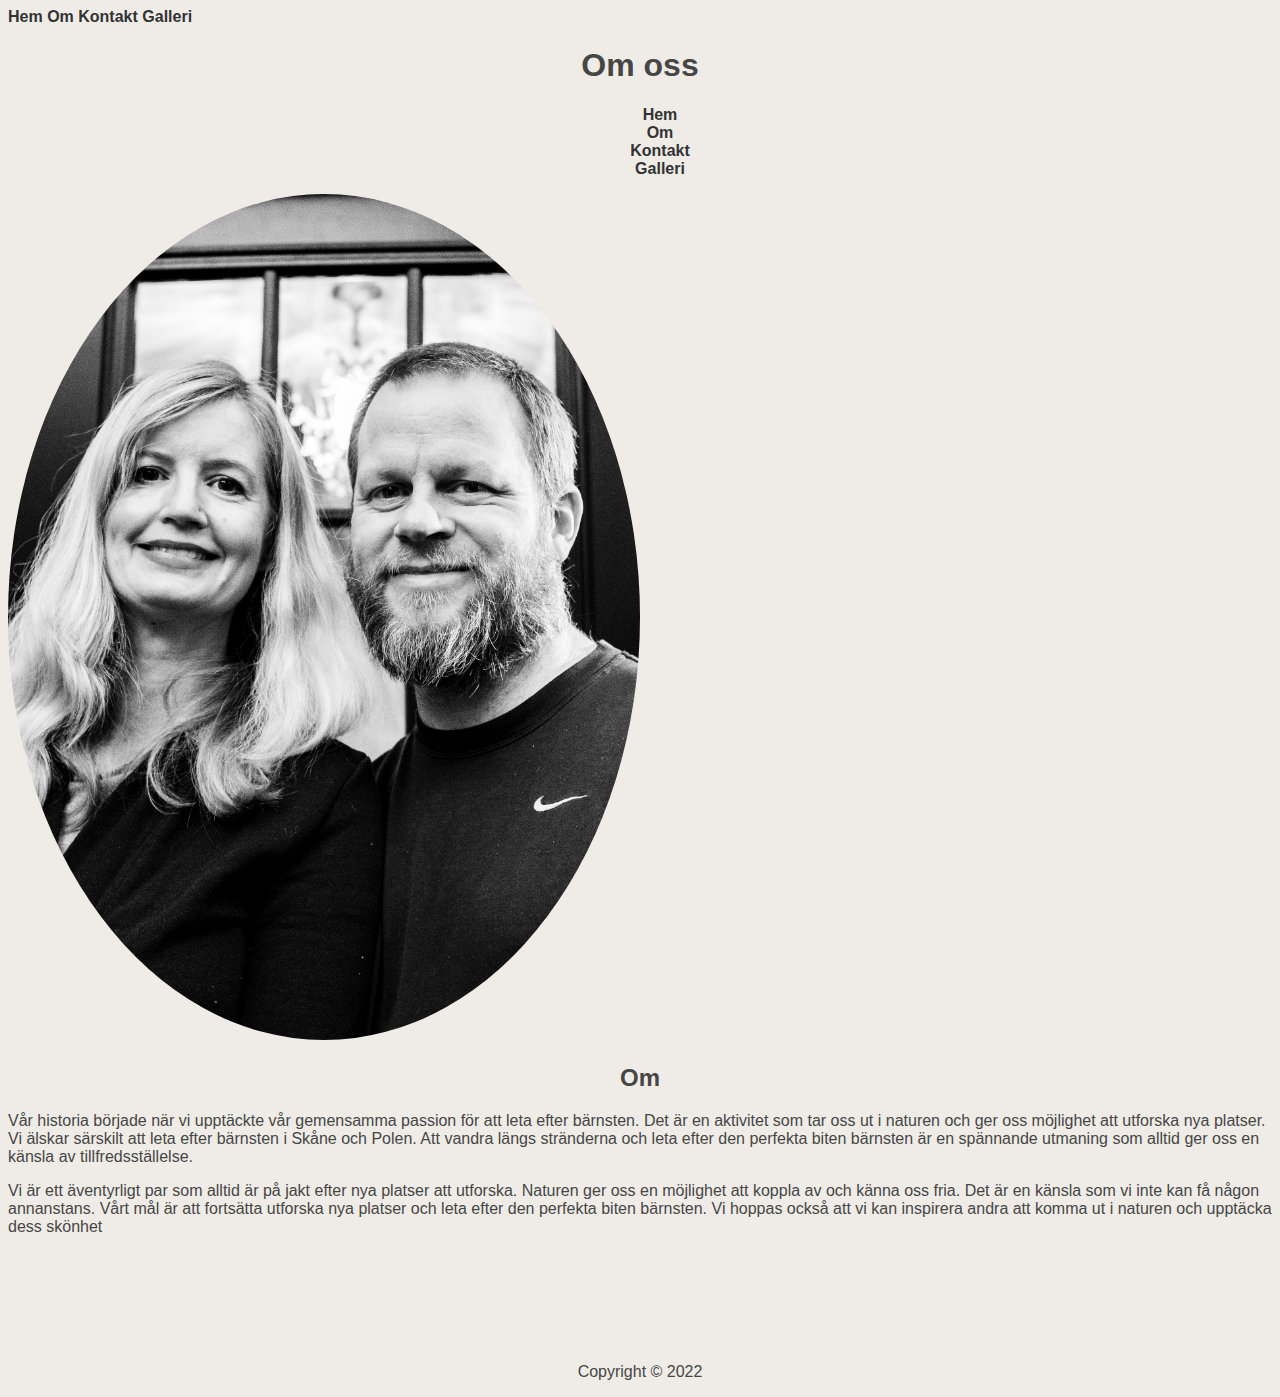
<file: about.html>
<!DOCTYPE html>
<html lang="en">
  <head>
    <meta charset="UTF-8" />
    <meta http-equiv="X-UA-Compatible" content="IE=edge" />
    <meta name="viewport" content="width=device-width, initial-scale=1.0" />

    <link rel="stylesheet" href="style_about.css" />
    <title>Om oss</title>
    <meta name="description" content="About us - the amber pickers" />
  </head>
  <body>
    <div class="container">
      <div id="header">
        <div class="drop">
          <div id="hamburger">
            <div class="hamburger-lines"></div>
            <div class="hamburger-lines"></div>
            <div class="hamburger-lines"></div>
          </div>
          <div class="content">
            <a href="index.html">Hem</a>
            <a href="about.html">Om</a>
            <a href="contact.html">Kontakt</a>
            <a href="gallery.html">Galleri</a>
          </div>
        </div>
        <h1>Om oss</h1>
      </div>
      <nav>
        <ul>
          <li><a href="index.html">Hem</a></li>
          <li><a href="about.html">Om</a></li>
          <li><a href="contact.html">Kontakt</a></li>
          <li><a href="gallery.html">Galleri</a></li>
        </ul>
      </nav>

      <div id="section">
        <div id="picture">
          <picture>
            <img src="about-us.jpg" alt="Bild på oss bärnstensplockare" />
          </picture>
        </div>
        <h2>Om</h2>
        <div id="row">
          <div class="column">
            <p class="section-text">
              Vår historia började när vi upptäckte vår gemensamma passion för
              att leta efter bärnsten. Det är en aktivitet som tar oss ut i
              naturen och ger oss möjlighet att utforska nya platser. Vi älskar
              särskilt att leta efter bärnsten i Skåne och Polen. Att vandra
              längs stränderna och leta efter den perfekta biten bärnsten är en
              spännande utmaning som alltid ger oss en känsla av
              tillfredsställelse.
            </p>
          </div>
          <div class="column">
            <p class="section-text">
              Vi är ett äventyrligt par som alltid är på jakt efter nya platser
              att utforska. Naturen ger oss en möjlighet att koppla av och känna
              oss fria. Det är en känsla som vi inte kan få någon annanstans.
              Vårt mål är att fortsätta utforska nya platser och leta efter den
              perfekta biten bärnsten. Vi hoppas också att vi kan inspirera
              andra att komma ut i naturen och upptäcka dess skönhet
            </p>
          </div>
        </div>
      </div>

      <footer>
        <p>Copyright © 2022</p>
      </footer>
    </div>
  </body>
</html>
</file>
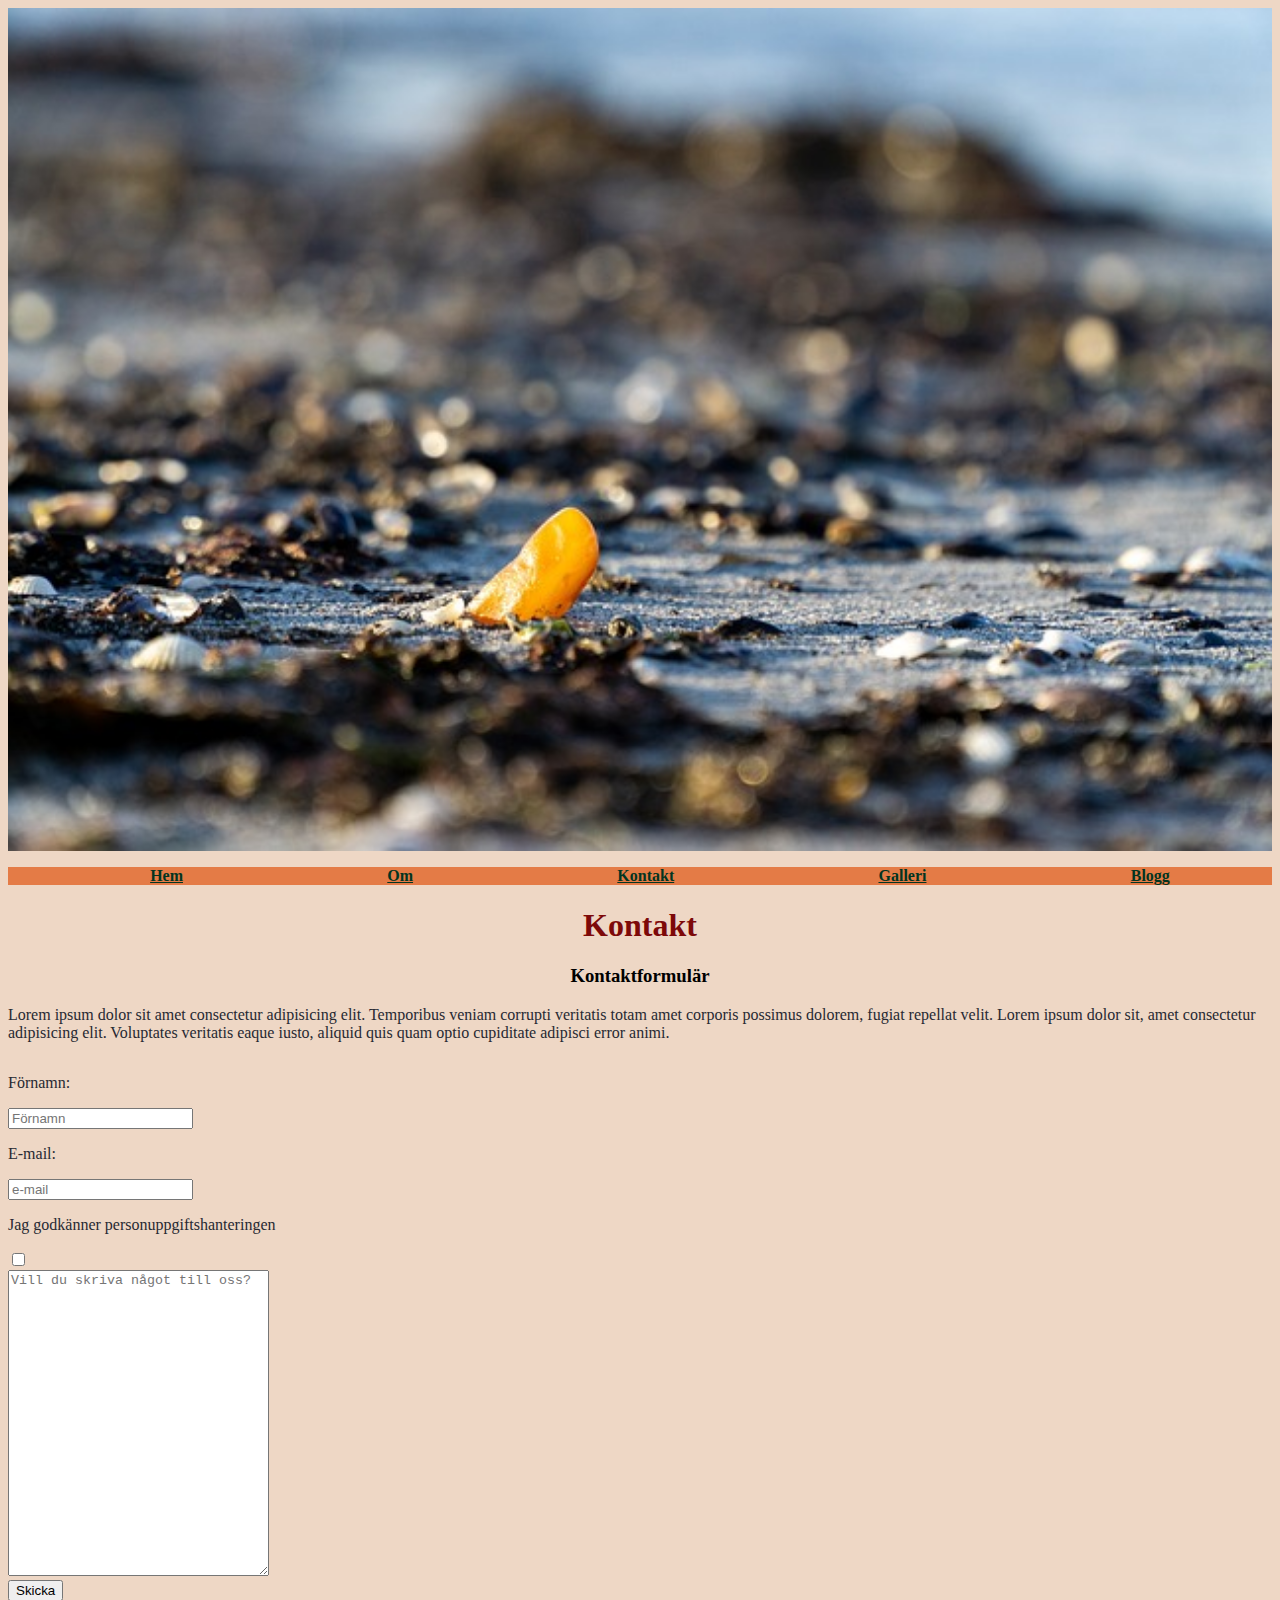
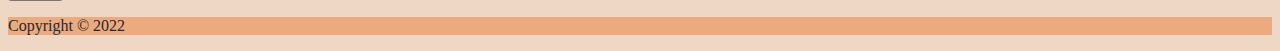
<file: contact.html>
<!DOCTYPE html>
<html lang="en">
  <head>
    <meta charset="UTF-8" />
    <meta http-equiv="X-UA-Compatible" content="IE=edge" />
    <meta name="viewport" content="width=device-width, initial-scale=1.0" />
    <link rel="stylesheet" href="style_contact.css" />
    <title>Kontakt</title>
    <meta name="description" content="How to contact us" />
  </head>
  <body>
    <div id="container">
      <div>
        <picture>
          <img
            id="header-pic"
            src="amber3.jpg"
            alt="Bild på en bärnsten på stranden"
          />
        </picture>
      </div>
      <nav id="menu">
        <ul>
          <li><a href="index.html">Hem</a></li>
          <li><a href="about.html">Om</a></li>
          <li><a href="contact.html">Kontakt</a></li>
          <li><a href="gallery.html">Galleri</a></li>
          <li><a href="blogg.html">Blogg</a></li>
        </ul>
      </nav>
      <h1 id="header-text">Kontakt</h1>
      <div id="contact-text-position">
        <h3>Kontaktformulär</h3>
        <p id="contact-text">
          Lorem ipsum dolor sit amet consectetur adipisicing elit. Temporibus
          veniam corrupti veritatis totam amet corporis possimus dolorem, fugiat
          repellat velit. Lorem ipsum dolor sit, amet consectetur adipisicing
          elit. Voluptates veritatis eaque iusto, aliquid quis quam optio
          cupiditate adipisci error animi.
        </p>
      </div>
      <div class="form">
        <p>Förnamn:</p>
        <div>
          <label>
            <input type="text" name="first-name" placeholder="Förnamn" />
          </label>
        </div>
        <div>
          <p>E-mail:</p>
          <label>
            <input type="email" name="mail-adress" placeholder="e-mail" />
          </label>
        </div>
        <p>Jag godkänner personuppgiftshanteringen</p>
        <div>
          <label>
            <input type="checkbox" name="consent" />
          </label>
        </div>
        <div>
          <label>
            <textarea
              cols="30"
              rows="20"
              placeholder="Vill du skriva något till oss?"
            ></textarea>
          </label>
        </div>
        <div>
          <label>
            <input id="button" type="submit" value="Skicka" />
          </label>
        </div>
      </div>

      <footer>
        <p>Copyright © 2022</p>
      </footer>
    </div>
  </body>
</html>
</file>
<file: style_about.css>
body {
  max-width: 100%;
  background-color: #efece7;
  font-family: "Lucida Sans", "Lucida Sans Regular", "Lucida Grande",
    "Lucida Sans Unicode", sans-serif;
}

li {
  list-style-type: none;
}

nav {
  margin: 0;
  padding: 0;
  text-align: center;
}

a {
  color: #323333;
  text-decoration: none;
  font-weight: bold;
}

img {
  border-radius: 50%;
  max-width: 50%;
}

#section {
  align-items: center;
}

#container {
  display: grid;
}

#header-text {
  color: rgb(70, 70, 69);
}

h1,
h2 {
  color: rgb(70, 70, 69);
  text-align: center;
}

p {
  color: rgb(70, 70, 69);
}

footer {
  text-align: center;
  margin-top: 10%;
}

@media (min-width: 360px) and (max-width: 980px) {
  #picture {
    justify-content: center;
    text-align: center;
    align-items: center;
  }
  /* DROP DOWN MENU + HAMBURGER MENU*/

  #hamburger {
    justify-items: center;
  }

  .hamburger-lines {
    width: 30px;
    height: 2px;
    background-color: rgb(70, 70, 69);
    margin: 5px 0;
  }
  .drop {
    position: relative;
    display: inline-block;
  }
  .content {
    display: none;
    position: absolute;
    z-index: 1;
    background-color: white;
    opacity: 0.8;
    width: 155px;
  }

  .content a {
    padding: 12px 16px;
    display: block;
  }
  .conten a:hover {
    background-color: wheat;
  }

  .drop:hover .content {
    display: block;
  }

  p {
    padding-left: 10px;
    padding-right: 10px;
  }

  /* -------------*/

  ul {
    display: none;
  }
}
@media (min-width: 548px) and (max-width: 980px) {
  #hamburger {
    display: none;
  }
  ul {
    display: flex;
  }

  li a {
    display: flex;
    padding: 35px;
    font-size: 120%;
  }
  p {
    margin-left: 15px;
    margin-right: 15px;
  }
}
@media (min-width: 652px) and (max-width: 980px) {
  ul {
    padding-left: 10%;
  }
}

@media (min-width: 744px) and (max-width: 980px) {
  ul {
    padding-left: 15%;
  }
  .column {
    float: left;
    width: 50%;
  }
  #row {
    display: table;
  }
  p {
    margin-left: 1%;
    margin-right: 1%;
  }
}
@media (min-width: 876px) and (max-width: 980px) {
  ul {
    padding-left: 20%;
  }
  p {
    margin: 0;
  }
}
@media (min-width: 980px) and (max-width: 980px) {
  ul {
    padding-left: 25%;
  }
  .section-text {
    margin: 3%;
  }
}
</file>
<file: style_contact.css>
body{
  background-color: #EED7C5;
}

#menu{
  background-color: #E47B46;
}

 a{
  color: #023420;
  font-weight:bolder;
}

h1{
  display: flex;
  justify-content: center;
  color: #7D0909;
}

p{
  color: #272932;
}

footer{
  background-color: #ebab7d;
}

.container{
  display: flex;
  flex-direction: column;
  width: 100%;
}

ul{
  display: flex;
  flex-direction: row;
}

li{
  /* mellanrum mellan länkarna */
  display: flex;
  flex-grow: 4;
  justify-content: center;
}

#header-pic{
width: 100%;
}


#bärnsten-pic{
  width: 80%;
  display: flex;
}

picture{
  display: flex;
  justify-content: center;
}

#header-text{
  display: flex;
  justify-content: center;
}

h3{
  display: flex;
  justify-content: center;
}

#contact-text{
  display: flex;
  justify-content: center;
}

.form{
  display: flex;
  flex-direction: column;
}



@media (min-width: 600px) and (max-width:980px) {

  .container{
    width: 100%;
  }
 #contact-text-position{
    display: flex;
    flex-direction: column;
    flex-grow: 2;
    margin-left: 50%;
    position: absolute;
  }


}

@media (min-width: 360px) and (max-width: 768px){
.container{
    display: flex;
    flex-direction: column;
    width: 100%;
  }

  ul{
    display: flex;
    flex-direction: row;
  }

  li{
    /* mellanrum mellan länkarna */
    display: flex;
    flex-grow: 4;
    justify-content: center;
  }

#header-pic{
  width: 100%;
}

#bärnsten-pic{
  width: 80%;
  display: flex;
}

picture{
  display: flex;
  justify-content: center;
}

#header-text{
  display: flex;
  justify-content: center;
}

h3{
  display: flex;
  justify-content: center;
}

#contact-text{
  display: flex;
  justify-content: center;
}

.form{
  display: flex;
  flex-direction: column;
}

}
</file>
